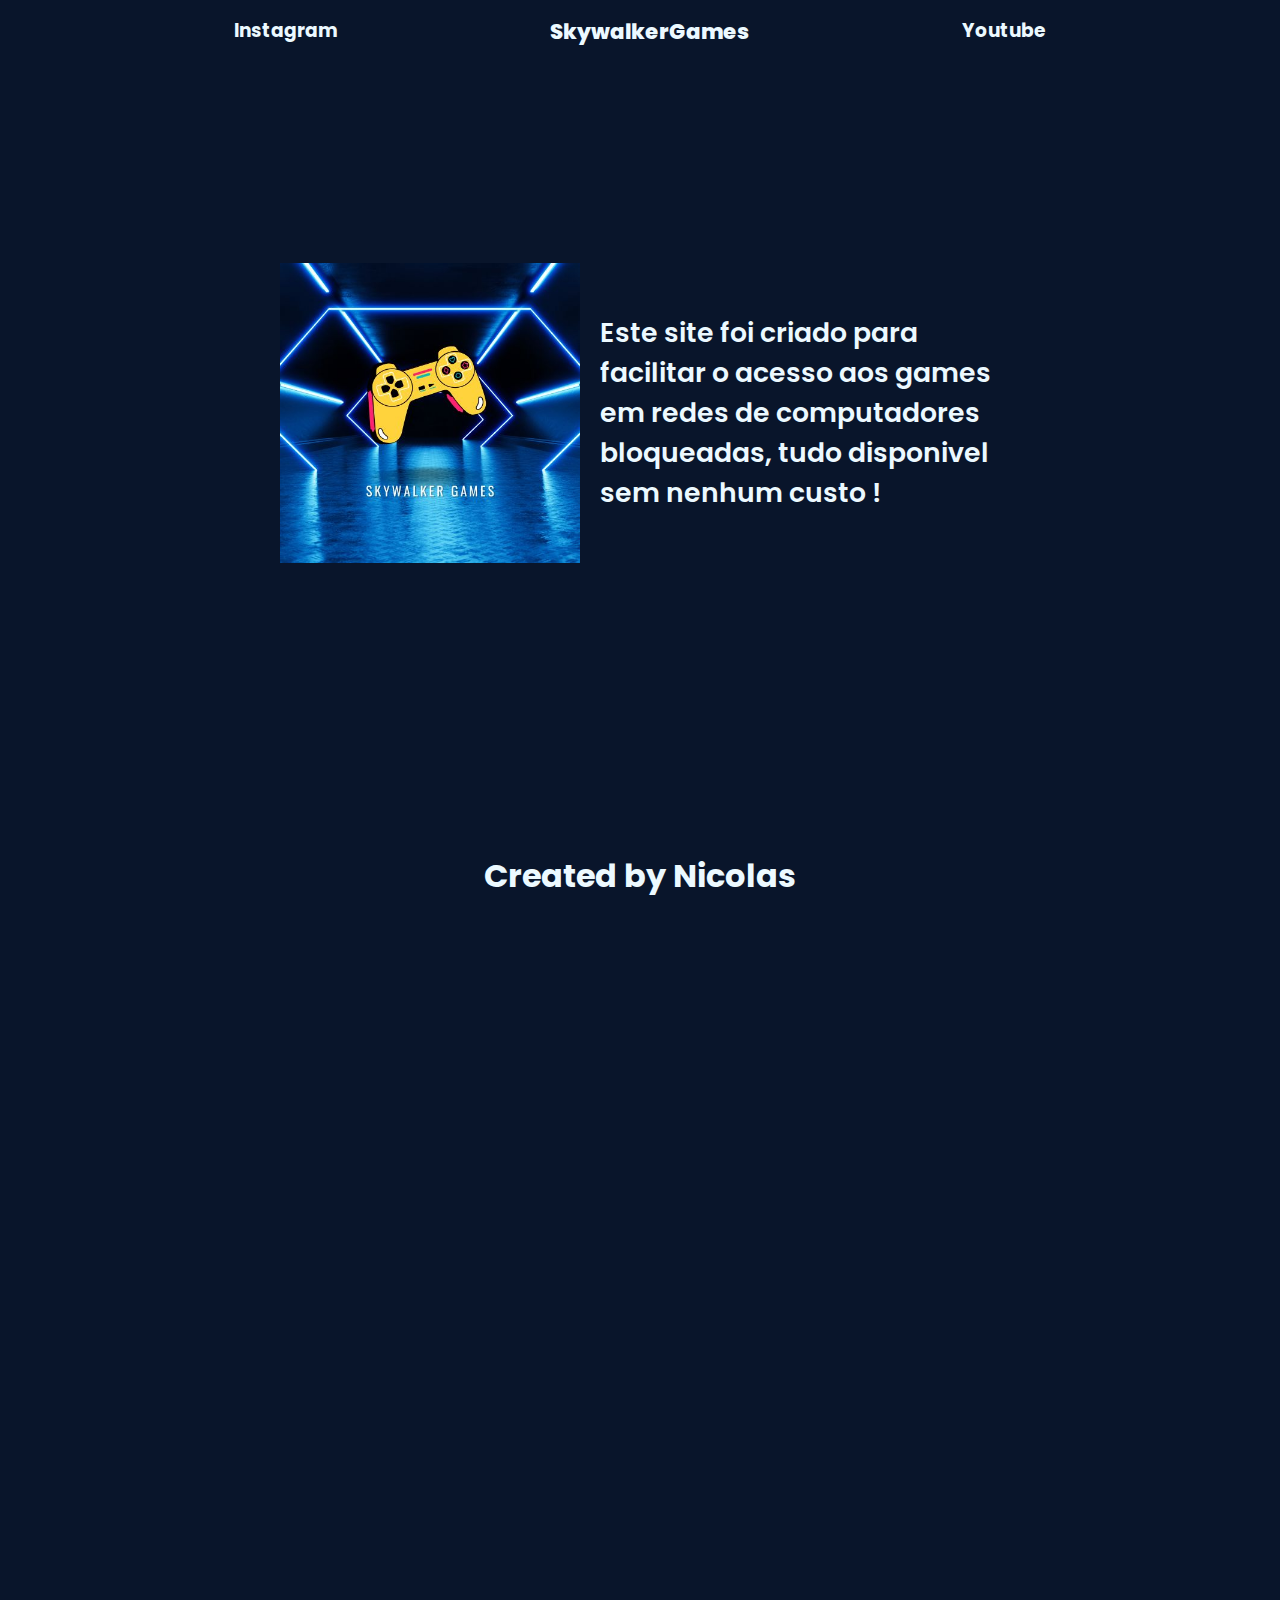
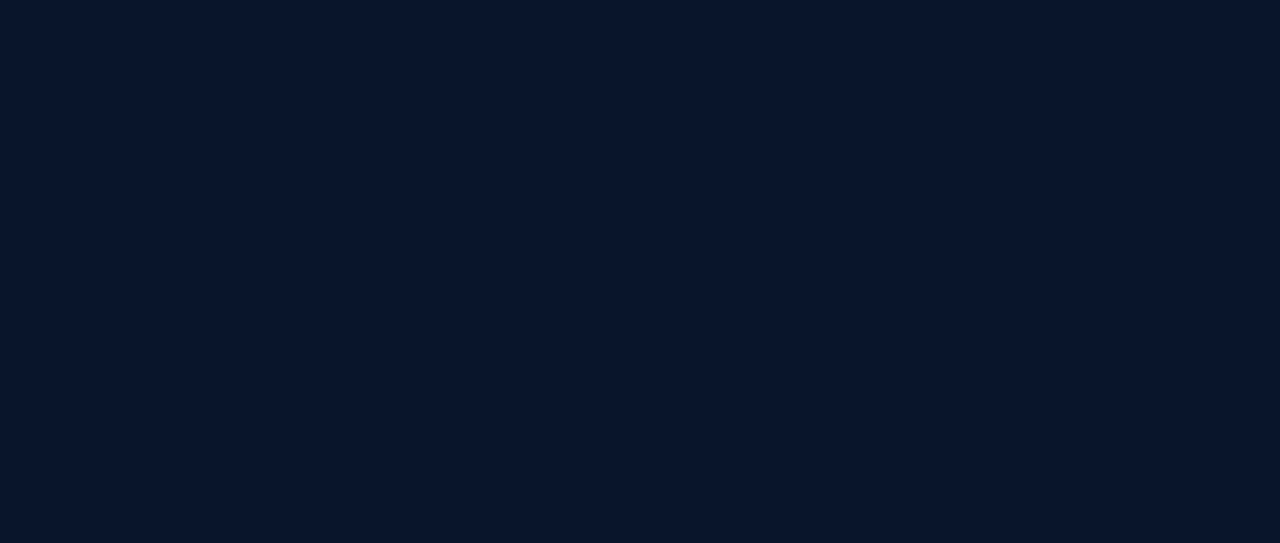
<file: index.html>
<!DOCTYPE html>
<html lang="en">
  <head>
    <meta charset="UTF-8" />
    <meta name="viewport" content="width=device-width, initial-scale=1.0" />
    <title>SkywalkerGames</title>
    <!--CSS LINK-->
    <link rel="stylesheet" href="cssStyles/style.css" />
    <!--JavaScript Link-->
    <script defer src="app.js"></script>
    <link
      rel="shortcut icon"
      href="Imagens/icons8-video-game-emoji-16.png"
      type="image/x-icon"
    />
  </head>
  <body>
    <header>
      <nav class="navbar">
        <a href="https://www.instagram.com/nicolas.lopes.341/" class="link">Instagram</a>
        <a href="index.html" class="logo">SkywalkerGames</a>
        <a href="https://www.youtube.com/@Bobbyskywalker" class="link">Youtube</a>
      </nav>
    </header>
    <main class="conteudo">
      <div class="imagens">
        <img src="Imagens/GamerXperience.jpg" alt="" class="imagem" />
        <div class="texto">
          <p>
            Este site foi criado para facilitar o acesso aos games em redes de
            computadores bloqueadas, tudo disponivel sem nenhum custo !
          </p>
        </div>
      </div>
      <div class="conteudo-jogos">
        <section class="jogos">
          <a href="https://watchdocumentaries.com/games/" class="jogo"
            ><img src="Imagens/Site de Games.png" alt="" class="img-jogos"
          /></a>
          <a href="https://watchdocumentaries.com/minecraft-game/" class="jogo"
            ><img src="Imagens/Minecraft.jpg" alt="" class="img-jogos"
          /></a>
          <a href="game1.html" class="jogo"
            ><img src="Imagens/grindcraft-logo.png" alt="" class="img-jogos"
          /></a>
          <a href="game2.html" class="jogo"
            ><img src="Imagens/key-quest.avif" alt="" class="img-jogos"
          /></a>
          <a
            href="https://watchdocumentaries.com/five-nights-at-freddys-3-game/"
            class="jogo"
            ><img src="Imagens/download.jpg" alt="" class="img-jogos"
          /></a>
          <a href="https://watchdocumentaries.com/games/" class="jogo"
            ><img
              src="Imagens/traffic-jam-3d-game-360x203.jpg"
              alt=""
              class="img-jogos"
          /></a>
        </section>
      </div>
    </main>
    <footer>
      <h1>Created by Nicolas</h1>
    </footer>
  </body>
</html>
</file>
<file: cssStyles/style.css>
@import url("https://fonts.googleapis.com/css2?family=Geist:wght@100..900&family=Poppins:ital,wght@0,100;0,200;0,300;0,400;0,500;0,600;0,700;0,800;0,900;1,100;1,200;1,300;1,400;1,500;1,600;1,700;1,800;1,900&family=Sour+Gummy:ital,wght@0,100..900;1,100..900&display=swap");
* {
  margin: 0;
  padding: 0;
  box-sizing: border-box;
  font-family: Poppins;
}
:root {
  --white: #ecf9ff;
  --bold-blue: #09152b;
}
body {
  width: 100vw;
  height: 100vh;
  background-color: var(--bold-blue);
  overflow-x: hidden;
}
.navbar {
  display: flex;
  justify-content: space-around;
  padding: 1rem 10%;
}
.link {
  text-decoration: none;
  color: var(--white);
  font-weight: 700;
  cursor: pointer;
  font-size: 14pt;
  transition: 0.5s;
  animation: 0.7s slideIn ease-in-out;
}
.logo {
  font-weight: 800;
  text-decoration: none;
  color: var(--white);
  font-size: 16pt;
  transition: 0.5s;
  animation: 1s slideIn ease-in-out;
}
.link:hover {
  transform: scale(1.1) translateY(5px);
  text-shadow: 1px 1px 10px var(--white);
}
.logo:hover {
  transform: scale(1.2) translateY(5px);
  text-shadow: 1px 1px 10px var(--white);
}
.conteudo {
  width: 100vw;
  height: 100vh;
  margin: auto;
}
.conteudo-jogos {
  width: 100%;
  height: 100vw;
}
.jogos {
  display: grid;
  grid-template-columns: repeat(3, 1fr);
  place-items: center;
  margin: auto;
  margin-top: 300px;
}
.jogo {
  opacity: 0;
  transition: all 1s;
  transform: translateX(-80%);
  filter: blur(5px);
  text-decoration: none;
  font-weight: 600;
  color: var(--white);
  margin-top: 20px;
  font-size: larger;
  width: 320px;
  height: 450px;
  border: 10px solid black;
  border-radius: 10%;
  box-sizing: border-box;
}
.imagem {
  width: 300px;
  height: 300px;
}
.imagens {
  animation: 0.6s slideIn ease-in-out;
  display: flex;
  margin: auto;
  width: 100%;
  justify-content: center;
  align-items: center;
  margin-top: 200px;
}
.texto {
  animation: 1s slideIn ease-in-out;
  color: var(--white);
  width: 400px;
  margin-left: 20px;
  font-size: 20pt;
  font-weight: 600;
}
.jogo.show {
  opacity: 1;
  transform: translateX(0);
  filter: blur(0);
}
.img-jogos {
  box-sizing: border-box;
  width: 100%;
  height: 100%;
  border-radius: 8%;
}
footer {
  position: fixed;
  left: 0;
  bottom: 0;
  width: 100%;
  background-color: #09152b;
}
footer h1 {
  text-align: center;
  color: #ecf9ff;
}
@keyframes slideIn {
  from {
    transform: translateX(-1100px);
  }
  to {
    transform: translateX(0px);
  }
}
</file>
